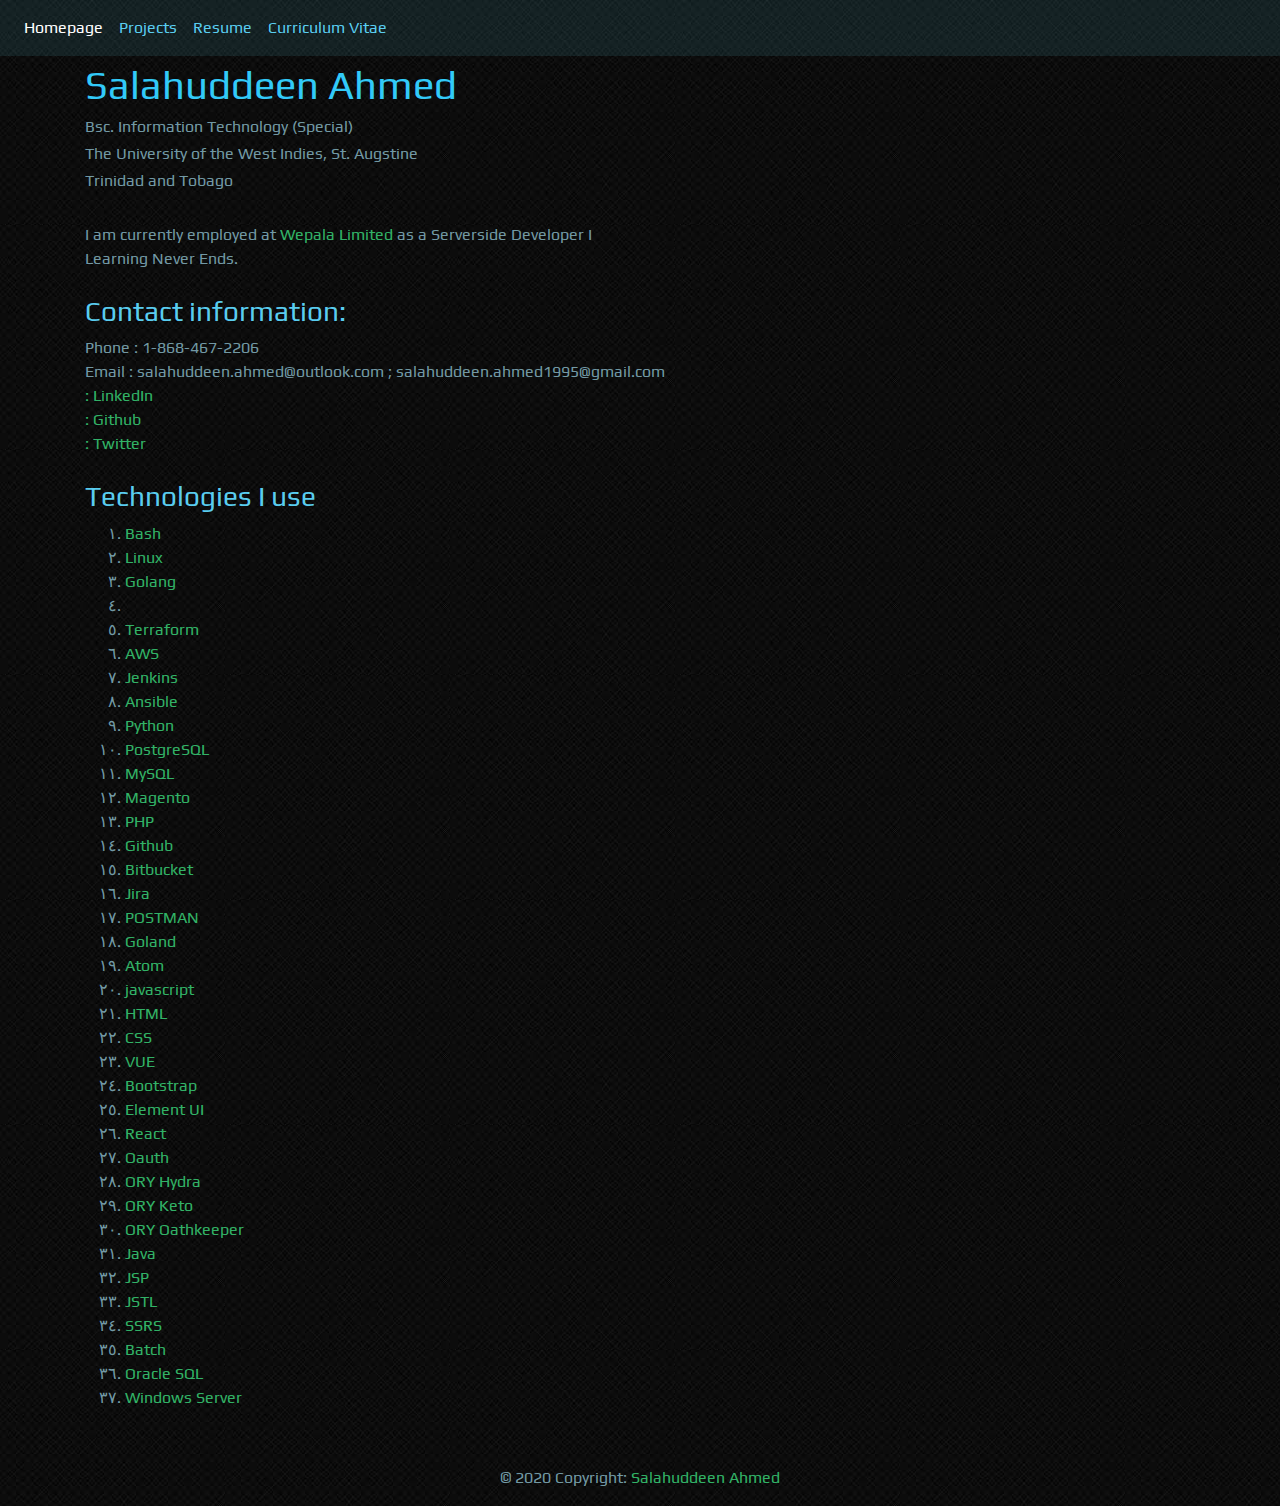
<file: index.html>
<!DOCTYPE html>
<html lang="en">
<head>
  <meta charset="UTF-8">
  <meta name="viewport" content="width=device-width, initial-scale=1.0">
  <meta http-equiv="X-UA-Compatible" content="ie=edge">
  <!-- Font Awesome -->
  <link rel="stylesheet" href="https://use.fontawesome.com/releases/v5.0.13/css/all.css" integrity="sha384-DNOHZ68U8hZfKXOrtjWvjxusGo9WQnrNx2sqG0tfsghAvtVlRW3tvkXWZh58N9jp" crossorigin="anonymous">

  <!-- Bootstrap 4 CSS -->
  <link rel="stylesheet" href="https://maxcdn.bootstrapcdn.com/bootstrap/4.0.0/css/bootstrap.min.css" integrity="sha384-Gn5384xqQ1aoWXA+058RXPxPg6fy4IWvTNh0E263XmFcJlSAwiGgFAW/dAiS6JXm" crossorigin="anonymous">

  <!-- Bootstrap 4 JS, JS Popper, JQuery -->
  <script src="https://code.jquery.com/jquery-3.2.1.slim.min.js" integrity="sha384-KJ3o2DKtIkvYIK3UENzmM7KCkRr/rE9/Qpg6aAZGJwFDMVNA/GpGFF93hXpG5KkN" crossorigin="anonymous"></script>
  <script src="https://cdnjs.cloudflare.com/ajax/libs/popper.js/1.12.9/umd/popper.min.js" integrity="sha384-ApNbgh9B+Y1QKtv3Rn7W3mgPxhU9K/ScQsAP7hUibX39j7fakFPskvXusvfa0b4Q" crossorigin="anonymous"></script>
  <script src="https://maxcdn.bootstrapcdn.com/bootstrap/4.0.0/js/bootstrap.min.js" integrity="sha384-JZR6Spejh4U02d8jOt6vLEHfe/JQGiRRSQQxSfFWpi1MquVdAyjUar5+76PVCmYl" crossorigin="anonymous"></script>

  <!-- My Stylesheet -->
  <link rel="stylesheet" type="text/css" href="css/style.css">
  <!-- Play Font -->
  <link href="https://fonts.googleapis.com/css?family=Play" rel="stylesheet">

  <title>Salahuddeen Ahmed</title>
</head>
<body>
  <nav class="navbar navbar-expand-sm bg-semi-transparent navbar-dark" style="margin-bottom:5px">
    <ul class="navbar-nav">
      <li class="nav-item">
        <a href="#" class="nav-link active">Homepage</a>
      </li>
      <li class="nav-item">
        <a href="Projects.html" class="nav-link">Projects</a>
      </li>
      <li class="nav-item">
        <a href="https://drive.google.com/open?id=1AnzH572Yf-j7Oo4BvNzWdUzlYW6WEUCR" class="nav-link">Resume</a>
      </li>
      <li class="nav-item">
        <a href="https://drive.google.com/open?id=1UV4jmPSxObgZDhPW9JL61WK0f-EbNzZa" class="nav-link">Curriculum Vitae</a>
      </li>
    </ul>
  </nav>
  <div class="container">
    <div class="row">
      <div class="col mx-auto">
        <div class="row">
          <div class="col">
            <h1>Salahuddeen Ahmed</h1>
          </div>
        </div>
        <div class="row">
          <div class="col">
            <h6><i class="fas fa-graduation-cap"></i> Bsc. Information Technology (Special)</h6>
            <h6><i class="fa fa-university" aria-hidden="true"></i> The University of the West Indies, St. Augstine</h6>
            <h6><i class="fas fa-flag"></i> Trinidad and Tobago</h6></br>
          </div>
        </div>
        <div class="row">
          <div class="col">
            I am currently employed at <a href="https://wepala.com/"> Wepala Limited </a> as a Serverside Developer I <br>
            Learning Never Ends.<br>
          </div>
        </div>
        <div class="row">
          <div class="col">
            <br>
          </div>
        </div>
        <div class="row">
          <div class="col">
            <h3>Contact information:</h3>
            <div class="row">
              <div class="col">
                Phone : 1-868-467-2206
              </div>
            </div>
            <div class="row">
              <div class="col">
                Email : salahuddeen.ahmed@outlook.com ; salahuddeen.ahmed1995@gmail.com
              </div>
            </div>
            <div class="row">
              <div class="col">
                <a href="https://www.linkedin.com/in/salahuddeen-ahmed-13173b164/"><i class="fab fa-linkedin-in"></i> : LinkedIn</a>
              </div>
            </div>
            <div class="row">
              <div class="col">
                <a href="https://github.com/Salahuddeen"><i class="fab fa-github-alt"></i> : Github</a>
              </div>
            </div>
            <div class="row">
              <div class="col">
                <a href="https://twitter.com/saalaahuddeeeen"><i class="fab fa-twitter"></i> : Twitter </a>
              </div>
            </div>
          </div>
        </div>
        <div class="row">
          <div class="col">
            <br>
          </div>
        </div>
        <div class="row">
          <div class="col">
            <h3> Technologies I use </h3>
            <ul>
              <li><a href="https://www.gnu.org/software/bash/">Bash</a></li>
              <li><a href="https://www.linux.org/">Linux</a></li>
              <li><a href="https://golang.org/">Golang</a></li>
              <li><a href="https://www.docker.com/"Docker</a></li>
              <li><a href="https://www.terraform.io/">Terraform</a></li>
              <li><a href="https://aws.amazon.com/">AWS</a></li>
              <li><a href="https://www.jenkins.io/">Jenkins</a></li>
              <li><a href="https://www.ansible.com/">Ansible</a></li>
              <li><a href="https://www.python.org/">Python</a></li>
              <li><a href="https://www.postgresql.org/">PostgreSQL</a></li>
              <li><a href="https://www.mysql.com/">MySQL</a></li>
              <li><a href="https://magento.com/">Magento</a></li>
              <li><a href="https://www.php.net/">PHP</a></li>
              <li><a href="https://github.com/">Github</a></li>
              <li><a href="https://bitbucket.org/product">Bitbucket</a></li>
              <li><a href="https://www.atlassian.com/software/jira">Jira</a></li>
              <li><a href="https://www.postman.com/">POSTMAN</a></li>
              <li><a href="https://www.jetbrains.com/go/">Goland</a></li>
              <li><a href="https://atom.io/">Atom</a></li>
              <li><a href="https://www.javascript.com/">javascript</a></li>
              <li><a href="https://html.com/">HTML</a></li>
              <li><a href="https://www.w3schools.com/css/">CSS</a></li>
              <li><a href="https://vuejs.org/">VUE</a></li>
              <li><a href="https://getbootstrap.com/">Bootstrap</a></li>
              <li><a href="https://element.eleme.io/#/en-US">Element UI</a></li>
              <li><a href="https://reactjs.org/">React</a></li>
              <li><a href="https://oauth.net/">Oauth</a></li>
              <li><a href="https://github.com/ory/hydra">ORY Hydra</a></li>
              <li><a href="https://github.com/ory/keto">ORY Keto</a></li>
              <li><a href="https://github.com/ory/oathkeeper">ORY Oathkeeper</a></li>
              <li><a href="https://www.java.com/en/">Java</a></li>
              <li><a href="https://www.oracle.com/java/technologies/jspt.html">JSP</a></li>
              <li><a href="https://docs.oracle.com/javaee/5/tutorial/doc/bnake.html">JSTL</a></li>
              <li><a href="https://docs.microsoft.com/en-us/sql/reporting-services/create-deploy-and-manage-mobile-and-paginated-reports?view=sql-server-ver15">SSRS</a></li>
              <li><a href="https://www.tutorialspoint.com/batch_script/index.htm">Batch</a></li>
              <li><a href="https://www.oracle.com/database/technologies/appdev/sqldeveloper-landing.html">Oracle SQL</a></li>
              <li><a href="https://www.microsoft.com/en-us/windows-server">Windows Server</a></li>
            </ul>
          </div>
        </div>
        <div class="row">
          <div class="col">
            <br>
          </div>
        </div>
      </div>
    </div>
  </div>
  <footer class="page-footer font-small blue">
    <!-- Copyright -->
    <div class="footer-copyright text-center py-3">© 2020 Copyright:
      <a href="https://salahuddeen.github.io/"> Salahuddeen Ahmed</a>
    </div>
    <!-- Copyright -->
  </footer>
</body>
</html>
</file>
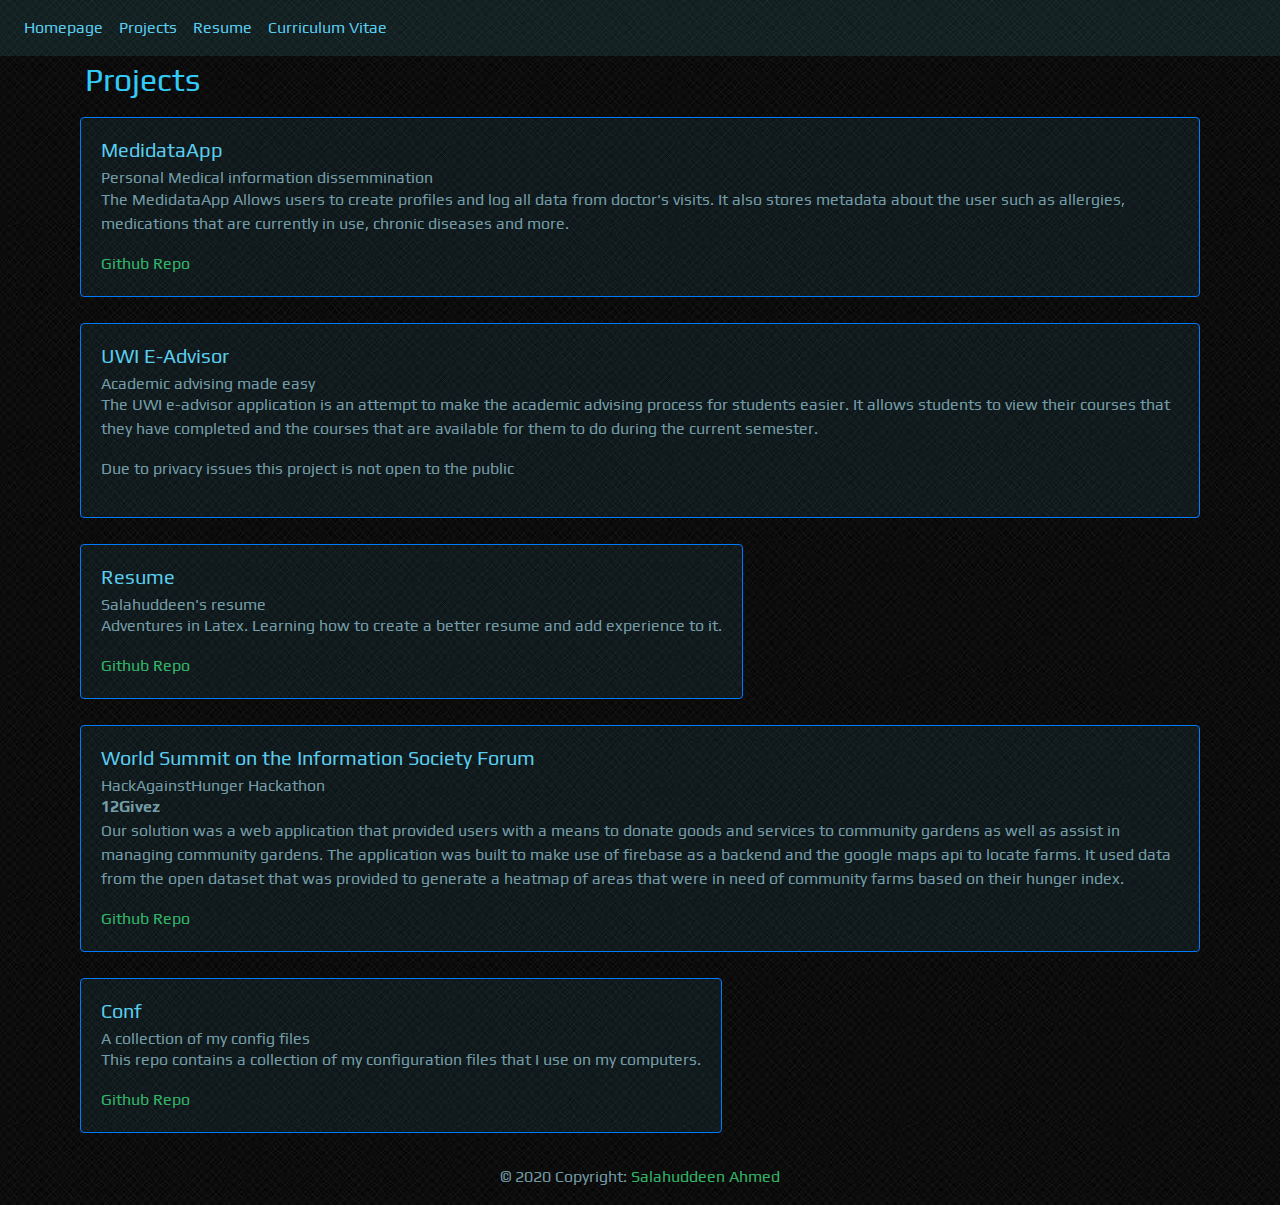
<file: Projects.html>
<!DOCTYPE html>
<html lang="en">
<head>
  <meta charset="UTF-8">
  <meta name="viewport" content="width=device-width, initial-scale=1.0">
  <meta http-equiv="X-UA-Compatible" content="ie=edge">
  <!-- Font Awesome -->
  <link rel="stylesheet" href="https://use.fontawesome.com/releases/v5.0.13/css/all.css" integrity="sha384-DNOHZ68U8hZfKXOrtjWvjxusGo9WQnrNx2sqG0tfsghAvtVlRW3tvkXWZh58N9jp" crossorigin="anonymous">

  <!-- Bootstrap 4 CSS -->
  <link rel="stylesheet" href="https://maxcdn.bootstrapcdn.com/bootstrap/4.0.0/css/bootstrap.min.css" integrity="sha384-Gn5384xqQ1aoWXA+058RXPxPg6fy4IWvTNh0E263XmFcJlSAwiGgFAW/dAiS6JXm" crossorigin="anonymous">

  <!-- Bootstrap 4 JS, JS Popper, JQuery -->
  <script src="https://code.jquery.com/jquery-3.2.1.slim.min.js" integrity="sha384-KJ3o2DKtIkvYIK3UENzmM7KCkRr/rE9/Qpg6aAZGJwFDMVNA/GpGFF93hXpG5KkN" crossorigin="anonymous"></script>
  <script src="https://cdnjs.cloudflare.com/ajax/libs/popper.js/1.12.9/umd/popper.min.js" integrity="sha384-ApNbgh9B+Y1QKtv3Rn7W3mgPxhU9K/ScQsAP7hUibX39j7fakFPskvXusvfa0b4Q" crossorigin="anonymous"></script>
  <script src="https://maxcdn.bootstrapcdn.com/bootstrap/4.0.0/js/bootstrap.min.js" integrity="sha384-JZR6Spejh4U02d8jOt6vLEHfe/JQGiRRSQQxSfFWpi1MquVdAyjUar5+76PVCmYl" crossorigin="anonymous"></script>

  <!-- My Stylesheet -->
  <link rel="stylesheet" type="text/css" href="css/style.css">
  <!-- Play Font -->
  <link href="https://fonts.googleapis.com/css?family=Play" rel="stylesheet">

  <title>Salahuddeen Ahmed</title>
</head>
<body>
  <nav class="navbar navbar-expand-sm bg-semi-transparent navbar-dark" style="margin-bottom:5px">
    <ul class="navbar-nav">
      <li class="nav-item">
        <a href="index.html" class="nav-link">Homepage</a>
      </li>
      <li class="nav-item">
        <a href="#" class="nav-link">Projects</a>
      </li>
      <li class="nav-item">
        <a href="https://drive.google.com/open?id=1AnzH572Yf-j7Oo4BvNzWdUzlYW6WEUCR" class="nav-link">Resume</a>
      </li>
      <li class="nav-item">
        <a href="https://drive.google.com/open?id=1UV4jmPSxObgZDhPW9JL61WK0f-EbNzZa" class="nav-link">Curriculum Vitae</a>
      </li>
    </ul>
  </nav>
  <div class="container">
    <div class="row">
      <div class="col mx-auto">
      <h2>Projects</h2>
      <div class="row">
        <div class="row card border-primary mb-3">
          <div class="card-body">
            <h5 class="card-title">MedidataApp</h5>
            <h6 class="card-subtitle">Personal Medical information dissemmination</h6>
            <p class="card-text">
              The MedidataApp Allows users to create profiles and log all
              data from doctor's visits. It also stores metadata about the user such as
              allergies, medications that are currently in use, chronic diseases and more.
            </p>
            <a href="https://github.com/Salahuddeen/MediDataApp" class="card-link text-right"><i class="fab fa-github"></i>Github Repo</a>
          </div>
        </div>
        <div class="row card border-primary mb-3">
          <div class="card-body">
            <h5 class="card-title">UWI E-Advisor</h5>
            <h6 class="card-subtitle">Academic advising made easy</h6>
            <p class="card-text">
              The UWI e-advisor application is an attempt to make the academic advising process for students easier.
              It allows students to view their courses that they have completed and the courses that are available for them to do
              during the current semester.
            </p>
            <p>Due to privacy issues this project is not open to the public</p>
            <!-- <a href="https://github.com/Salahuddeen/UWI-E-Advisor" class="card-link text-right"><i class="fab fa-github"></i>Github Repo</a> -->
          </div>
        </div>
        <div class="row card border-primary mb-3">
          <div class="card-body">
            <h5 class="card-title">Resume</h5>
            <h6 class="card-subtitle">Salahuddeen's resume</h6>
            <p class="card-text">
              Adventures in Latex. Learning how to create a better resume and add experience to it.
            </p>
            <a href="https://github.com/Salahuddeen/Resume" class="card-link"><i class="fab fa-github"></i>Github Repo</a>
          </div>
        </div>
        <div class="row card border-primary mb-3">
          <div class="card-body">
            <h5 class="card-title">World Summit on the Information Society Forum</h5>
            <h6 class="card-subtitle">HackAgainstHunger Hackathon</h6>
            <p class="card-text">
              <b>12Givez</b><br/>
              Our solution was a web application that provided users with a means to donate goods and services to community gardens
              as well as assist in managing community gardens. The application was built to make use of firebase as a backend and the google maps
              api to locate farms. It used data from the open dataset that was provided to generate a heatmap of areas that were in need of community farms
              based on their hunger index.
            </p>
            <a href="https://github.com/Salahuddeen/2Givez" class="card-link"><i class="fab fa-github"></i>Github Repo</a>
          </div>
        </div>
        <div class="row card border-primary mb-3">
          <div class="card-body">
            <h5 class="card-title">Conf</h5>
            <h6 class="card-subtitle">A collection of my config files</h6>
            <p class="card-text">
              This repo contains a collection of my configuration files that I use on my computers.
            </p>
            <a href="https://github.com/Salahuddeen/conf" class="card-link text-right"><i class="fab fa-github"></i>Github Repo</a>
          </div>
        </div>
      </div>
      </div>
    </div>
  </div>
  <footer class="page-footer font-small blue">
    <!-- Copyright -->
    <div class="footer-copyright text-center py-3">© 2020 Copyright:
      <a href="https://salahuddeen.github.io/"> Salahuddeen Ahmed</a>
    </div>
    <!-- Copyright -->
  </footer>
</body>
</html>
</file>
<file: css/style.css>
body{
      -webkit-font-smoothing: antialiased;
      font-family:"Play","Helvetica Neue","Helvetica",Arial,sans-serif;
      color:rgba(143, 192, 207, 0.8);
      background-color: #000000;
      background: url("../img/bgCF.jpeg");
}
.bg-semi-transparent{
    background-color:  rgba(72, 161, 177, 0.15);
    color:rgba(95, 218, 255, 0.945);
}
a {
    color: rgba(61, 224, 129, 0.8);
}
a:hover{
    color: rgba(5, 136, 59, 0.8);
    text-decoration: none;
}
.card{
    margin:10px;
    background-color:rgba(72, 161, 177, 0.10);
}
h1, h2{
    color:rgb(50, 202, 248);
}
h3, h5{
    color:rgba(95, 218, 255, 0.945);
}
i{
    color:rgba(61, 224, 129, 0.8);
}
.navbar-dark .navbar-nav .nav-link{
    color:rgba(95, 218, 255, 0.945);
}
.navbar-dark .navbar-nav .nav-link:hover{
    color: rgba(5, 136, 59, 0.8);
}

ul {
  list-style-type: arabic-indic;
}
</file>
